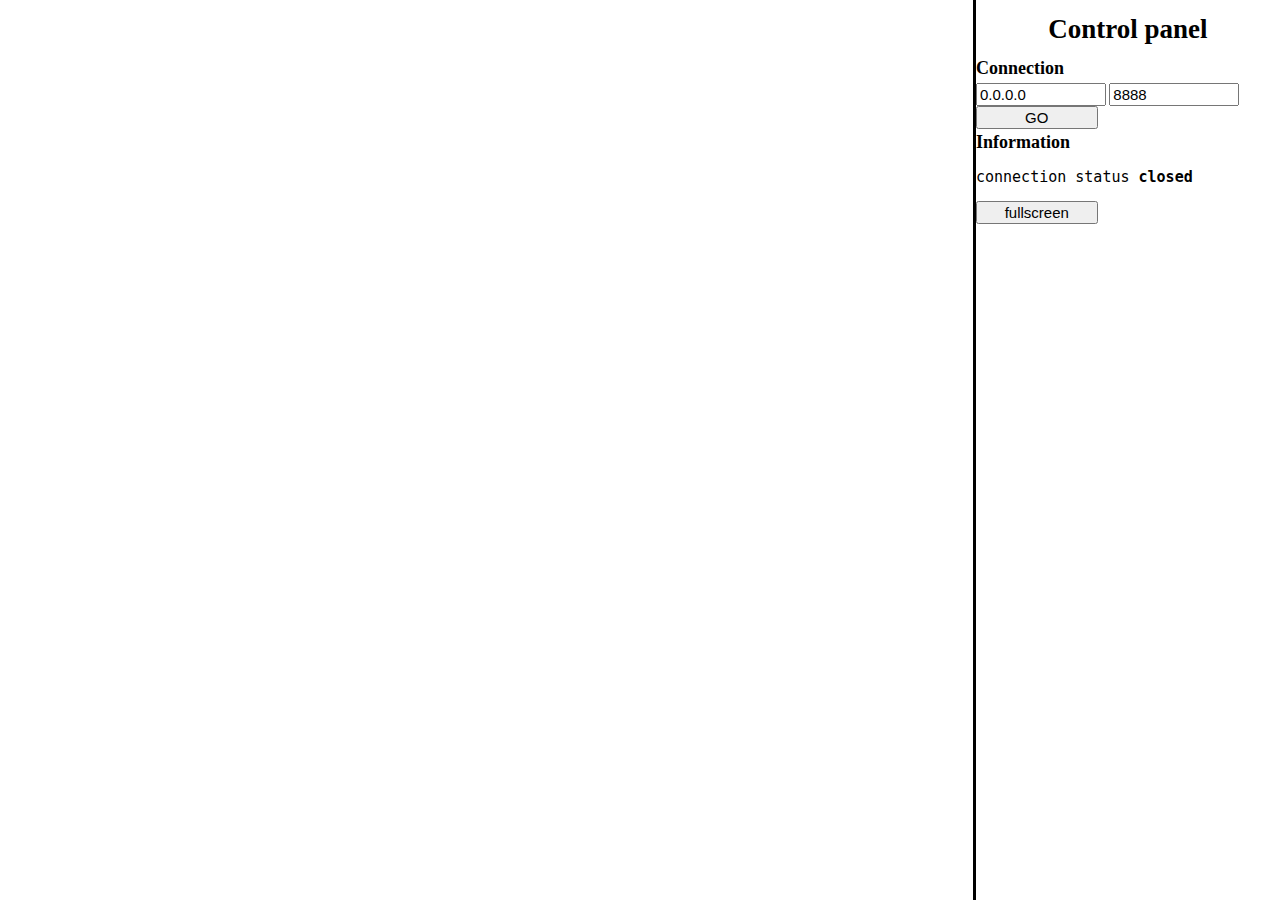
<file: http server/pipe server GUI/index.html>
<!DOCTYPE html>

<head>
    <title>VectorBotNet Manipulator</title>
    <meta http-equiv="Content-Type" content="text/html; charset=utf-8">
    <LINK href="style.css" rel="stylesheet" type="text/css">
    <script src="https://aframe.io/releases/0.8.0/aframe.min.js"></script>
</head>

<body onload="initAll()">

    <div id="VR-container">
        <a-scene background="color: white" embedded>
            <a-box color="green" position="5 0 0" scale="10 0.001 0.001"></a-box>
            <a-box color="blue" position="0 10 0" scale="0.001 20 0.001"></a-box>
            <a-box color="red" position="0 0 -5" scale="0.001 0.001 10"></a-box>
            <a-box color="black" position="1 0 0" scale="0.001 0.001 2"></a-box>
            <a-box color="black" position="0 0 1" scale="2 0.001 0.001"></a-box>
            <a-box color="black" position="-1 0 0" scale="0.001 0.001 2"></a-box>
            <a-box color="black" position="0 0 -1" scale="2 0.001 0.001"></a-box>
            <a-camera position="0 0.5 2" rotation="0 0 0"></a-camera>
        </a-scene>
    </div>

    <div id="menu-container">
        <h1>Control panel</h1>
        <h2>Connection</h2>
        <input id="input-connection-host" type="text" placeholder="host" value="0.0.0.0">
        <input id="input-connection-port" type="text" placeholder="port" value="8888">
        <input id="input-connection-button" type="button" value="GO" onclick="eventButtonConnection()">
        <h2>Information</h2>
        <pre>connection status <b id="output-connection-status">offine</b></pre>
        <input id="input-button-fullscreen" type="button" value="fullscreen" onclick="eventButtonFullscreen()">
    </div>

</body>

<script src="script.js"></script>
</file>
<file: http server/pipe server GUI/style.css>
body {
    width: 100%;
    height: 100%;

    margin: 0;

    display: flex;

    font-size: 15px;
}

#VR-container {
    height: 100vh;
    width: 100%;

    display: block;
}

#menu-container {

    height: 100vh;
    width: 400px;
    display: block;

    border-left: 3px solid black;

    overflow: scroll;
}

h1 {
    text-align: center;
    font-size: 1.8em;
    margin: 0.5em 0 0.5em 0;
}

h2 {
    font-size: 1.2em;
    margin: 0.2em 0 0.2em 0;
}

#menu-container input {
    display: inline;
    width: 40%;

    font-size: 1em;
}
</file>
